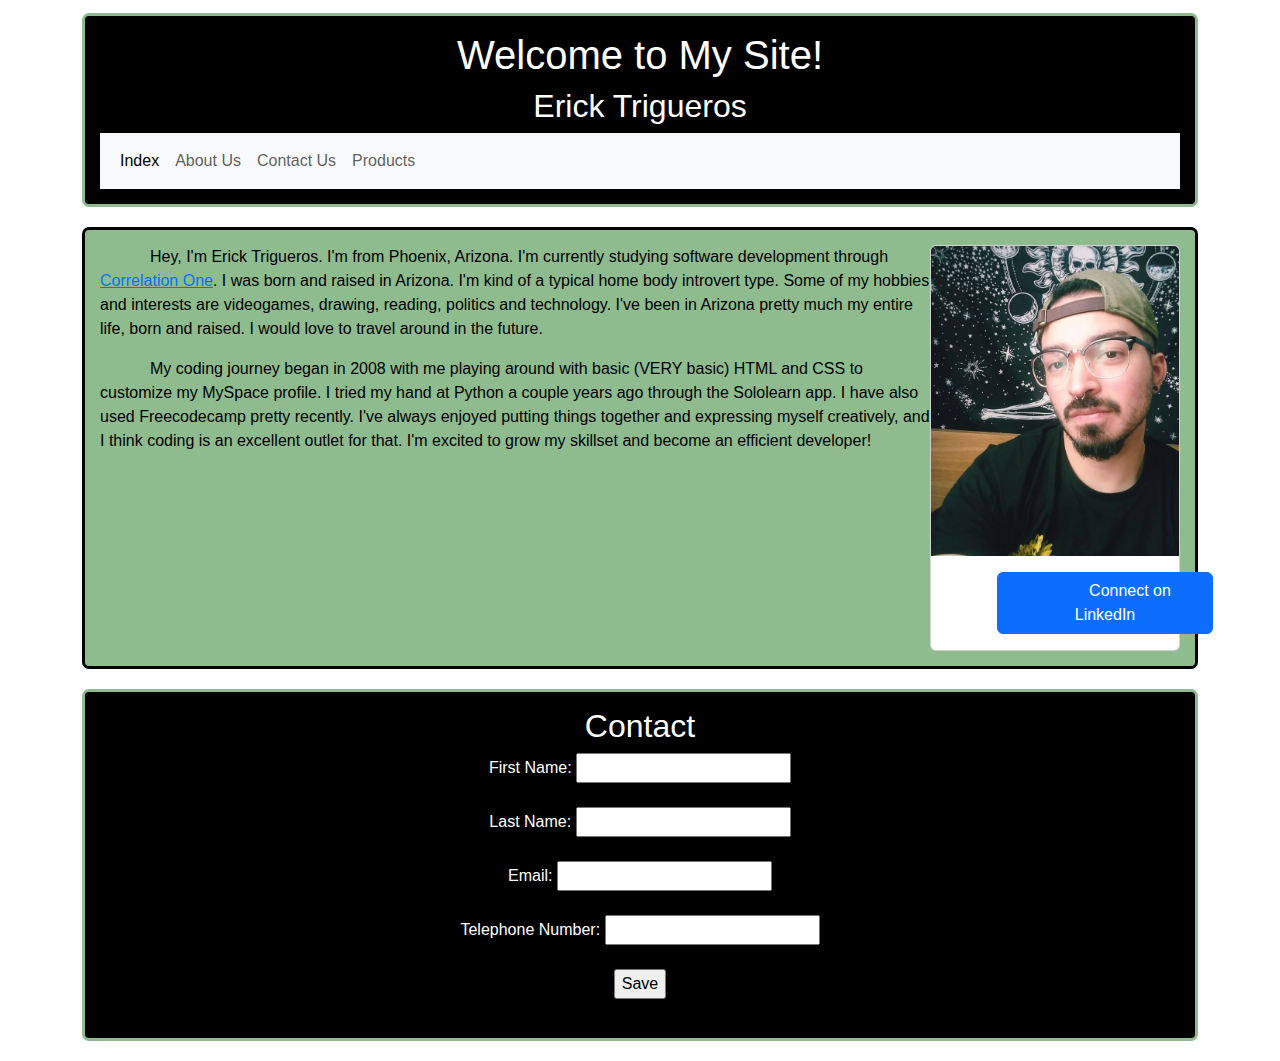
<file: index.html>
<!DOCTYPE html>
<html lang="en">
<head>
  <meta charset="UTF-8">
  <meta name="viewport" content="width=device-width, initial-scale=1.0">
  <link rel="stylesheet" href="css/style.css">
  <title>About Us</title>
   <link rel="stylesheet" href="https://cdn.jsdelivr.net/npm/bootstrap@5.2.3/dist/css/bootstrap.min.css">
  <script src="https://cdn.jsdelivr.net/npm/bootstrap@5.2.3/dist/js/bootstrap.bundle.min.js"></script>
  <meta name="description" content="This is my personal website homepage - it shows the menu and connects to other pages">
</head>
  
<body>
    <div class="container">
      <div class="header">
        <h1>Welcome to My Site!</h1>
        <h2>Erick Trigueros</h2>
        
        <nav class="navbar navbar-expand-sm bg-light navbar-light">
  <div class="container-fluid">
    <ul class="navbar-nav">
      <li class="nav-item">
        <a class="nav-link active" href="index.html">Index</a>
      </li>
     <li class="nav-item">
        <a class="nav-link" href="about-us.html">About Us</a>
      </li>
      <li class="nav-item">
        <a class="nav-link" href="contact-us.html">Contact Us</a>
      </li>
      <li class="nav-item">
        <a class="nav-link" href="products/products.html">Products</a>
      </li>
    </ul>
  </div>
</nav>
      </div>
      
      

      <div class="middle">
      <div class="card" style="width:250px">
        <img class="card-img-top" src="media/selfie.jpg" alt="selfie">
        <div class="card-body">
          <a href="https://www.linkedin.com/in/ericktrigueros/" class="btn btn-primary">Connect on LinkedIn</a>
        </div>
      </div>

        <p>Hey, I'm Erick Trigueros. I'm from Phoenix, Arizona. I'm currently studying software development through <a href="https://www.correlation-one.com/" target="_blank">Correlation One</a>. I was born and raised in Arizona. I'm kind of a typical home body introvert type. Some of my hobbies and interests are videogames, drawing, reading, politics and technology. I've been in Arizona pretty much my entire life, born and raised. I would love to travel around in the future.</p>

        <p>My coding journey began in 2008 with me playing around with basic (VERY basic) HTML and CSS to customize my MySpace profile. I tried my hand at Python a couple years ago through the Sololearn app. I have also used Freecodecamp pretty recently. I've always enjoyed putting things together and expressing myself creatively, and I think coding is an excellent outlet for that. I'm excited to grow my skillset and become an efficient developer!</p>
      </div>

      <div class="footer">
        <h2>Contact</h2>
        <form action="/example_action.html" align="center">
            <label for="fname">First Name: </label>
            <input type="text" id="fname" name="fname"><br><br>

            <label for="lname">Last Name: </label>
            <input type="text" id="lname" name="lname"><br><br>

            <label for="email">Email: </label>
            <input type="text" id="email" name="email"><br><br>

            <label for="num">Telephone Number: </label>
            <input type="number" id="num" name="num"><br><br>

            <input type="submit" value="Save"><br><br>
        </form>
      </div>

    </div>
  </div>
</body>
</html>
</file>
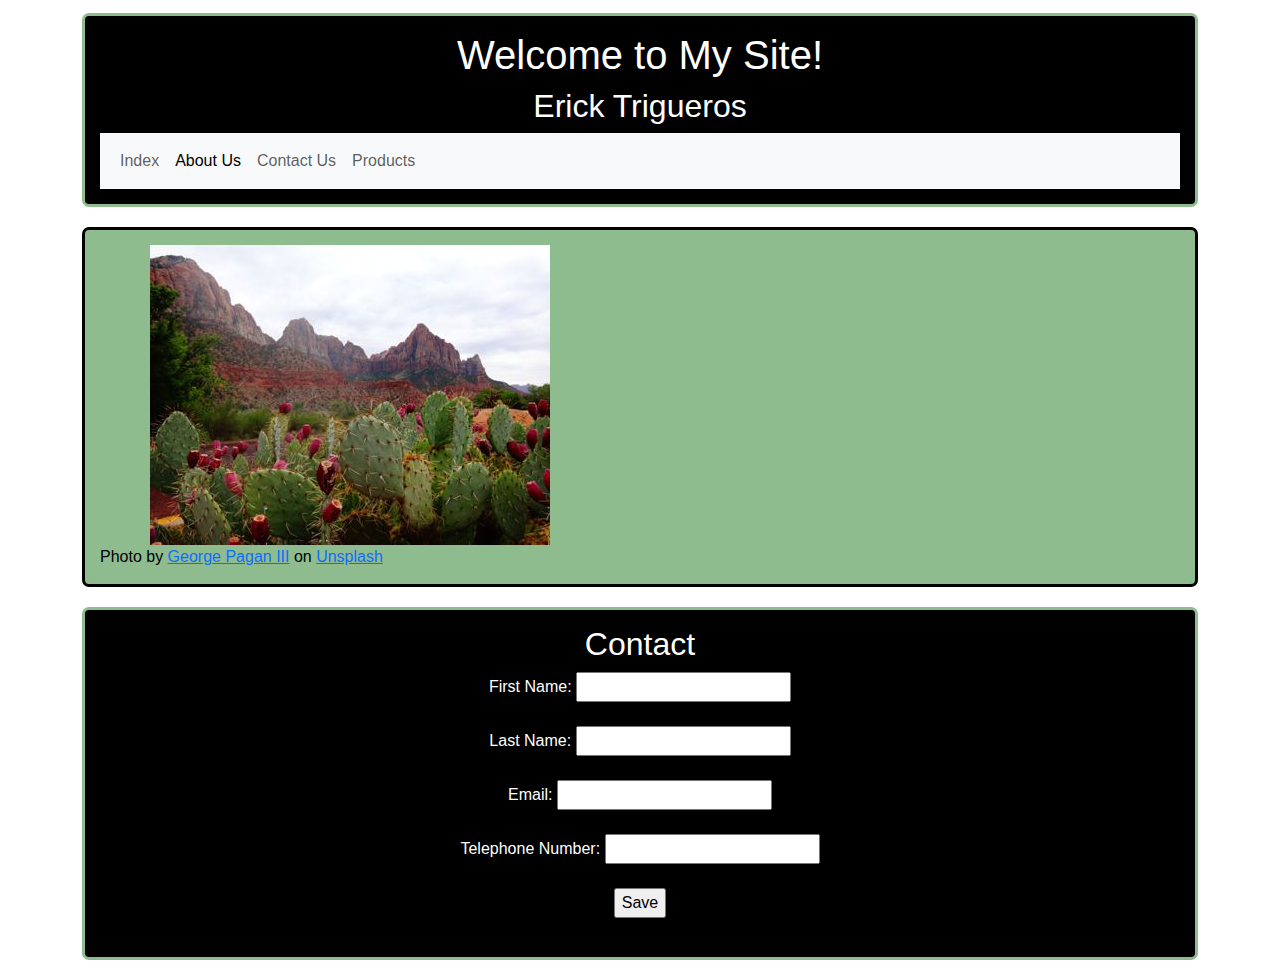
<file: about-us.html>
<!DOCTYPE html>
<html lang="en">
<head>
  <meta charset="UTF-8">
  <meta name="viewport" content="width=device-width, initial-scale=1.0">
  <link rel="stylesheet" href="css/style.css">
  <title>About Us</title>
   <link rel="stylesheet" href="https://cdn.jsdelivr.net/npm/bootstrap@5.2.3/dist/css/bootstrap.min.css">
  <script src="https://cdn.jsdelivr.net/npm/bootstrap@5.2.3/dist/js/bootstrap.bundle.min.js"></script>
  <meta name="description" content="This is my personal website homepage - it shows the menu and connects to other pages">
</head>
  
<body>
    <div class="container">
      <div class="header">
        <h1>Welcome to My Site!</h1>
        <h2>Erick Trigueros</h2>
        
        <nav class="navbar navbar-expand-sm bg-light navbar-light">
  <div class="container-fluid">
    <ul class="navbar-nav">
      <li class="nav-item">
        <a class="nav-link" href="index.html">Index</a>
      </li>
     <li class="nav-item">
        <a class="nav-link active" href="about-us.html">About Us</a>
      </li>
      <li class="nav-item">
        <a class="nav-link" href="contact-us.html">Contact Us</a>
      </li>
      <li class="nav-item">
        <a class="nav-link" href="products/products.html">Products</a>
      </li>
    </ul>
  </div>
</nav>
      </div>
      
      

      <div class="middle">
        <img src="media/desert.jpg" alt="desert"><br>
        Photo by <a href="https://unsplash.com/@gpthree?utm_source=unsplash&utm_medium=referral&utm_content=creditCopyText">George Pagan III</a> on <a href="https://unsplash.com/photos/DLqHu9V6WHE?utm_source=unsplash&utm_medium=referral&utm_content=creditCopyText">Unsplash</a>
      </div>

      <div class="footer">
        <h2>Contact</h2>
        <form action="/example_action.html" align="center">
            <label for="fname">First Name: </label>
            <input type="text" id="fname" name="fname"><br><br>

            <label for="lname">Last Name: </label>
            <input type="text" id="lname" name="lname"><br><br>

            <label for="email">Email: </label>
            <input type="text" id="email" name="email"><br><br>

            <label for="num">Telephone Number: </label>
            <input type="number" id="num" name="num"><br><br>

            <input type="submit" value="Save"><br><br>
        </form>
      </div>

    </div>
  </div>
</body>
</html>
</file>
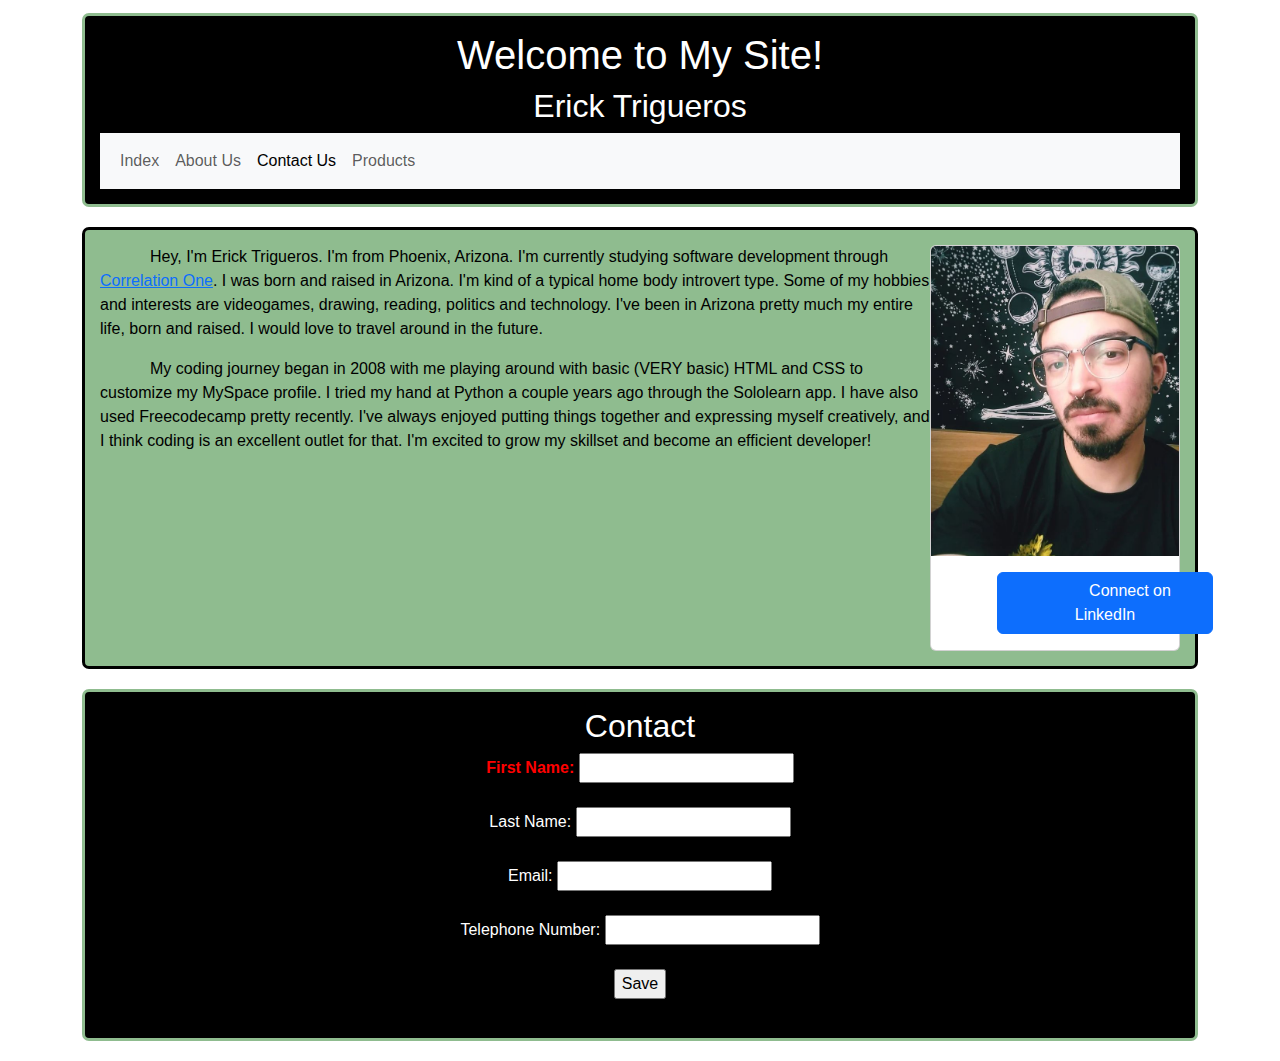
<file: contact-us.html>
<!DOCTYPE html>
<html lang="en">
<head>
  <meta charset="UTF-8">
  <meta name="viewport" content="width=device-width, initial-scale=1.0">
  <link rel="stylesheet" href="css/style.css">
  <title>About Us</title>
   <link rel="stylesheet" href="https://cdn.jsdelivr.net/npm/bootstrap@5.2.3/dist/css/bootstrap.min.css">
  <script src="https://cdn.jsdelivr.net/npm/bootstrap@5.2.3/dist/js/bootstrap.bundle.min.js"></script>
  <meta name="description" content="This is my personal website homepage - it shows the menu and connects to other pages">
</head>
  
<body>
    <div class="container">
      <div class="header">
        <h1>Welcome to My Site!</h1>
        <h2>Erick Trigueros</h2>
        
        <nav class="navbar navbar-expand-sm bg-light navbar-light">
  <div class="container-fluid">
    <ul class="navbar-nav">
      <li class="nav-item">
        <a class="nav-link" href="index.html">Index</a>
      </li>
     <li class="nav-item">
        <a class="nav-link" href="about-us.html">About Us</a>
      </li>
      <li class="nav-item">
        <a class="nav-link active" href="contact-us.html">Contact Us</a>
      </li>
      <li class="nav-item">
        <a class="nav-link" href="products/products.html">Products</a>
      </li>
    </ul>
  </div>
</nav>
      </div>
      
      

      <div class="middle">
      <div class="card" style="width:250px">
        <img class="card-img-top" src="media/selfie.jpg" alt="selfie">
        <div class="card-body">
          <a href="https://www.linkedin.com/in/ericktrigueros/" class="btn btn-primary">Connect on LinkedIn</a>
        </div>
      </div>

        <p>Hey, I'm Erick Trigueros. I'm from Phoenix, Arizona. I'm currently studying software development through <a href="https://www.correlation-one.com/" target="_blank">Correlation One</a>. I was born and raised in Arizona. I'm kind of a typical home body introvert type. Some of my hobbies and interests are videogames, drawing, reading, politics and technology. I've been in Arizona pretty much my entire life, born and raised. I would love to travel around in the future.</p>

        <p>My coding journey began in 2008 with me playing around with basic (VERY basic) HTML and CSS to customize my MySpace profile. I tried my hand at Python a couple years ago through the Sololearn app. I have also used Freecodecamp pretty recently. I've always enjoyed putting things together and expressing myself creatively, and I think coding is an excellent outlet for that. I'm excited to grow my skillset and become an efficient developer!</p>
      </div>

      <div class="footer">
        <h2>Contact</h2>
        <form action="/example_action.html" align="center">
          <label for="fname"><span style="color: red;"><strong>First Name: </strong></span></label>
            <input type="text" id="fname" name="fname"><br><br>

            <label for="lname">Last Name: </label>
            <input type="text" id="lname" name="lname"><br><br>

            <label for="email">Email: </label>
            <input type="text" id="email" name="email"><br><br>

            <label for="num">Telephone Number: </label>
            <input type="number" id="num" name="num"><br><br>

            <input type="submit" value="Save"><br><br>
        </form>
      </div>

    </div>
  </div>
</body>
</html>
</file>
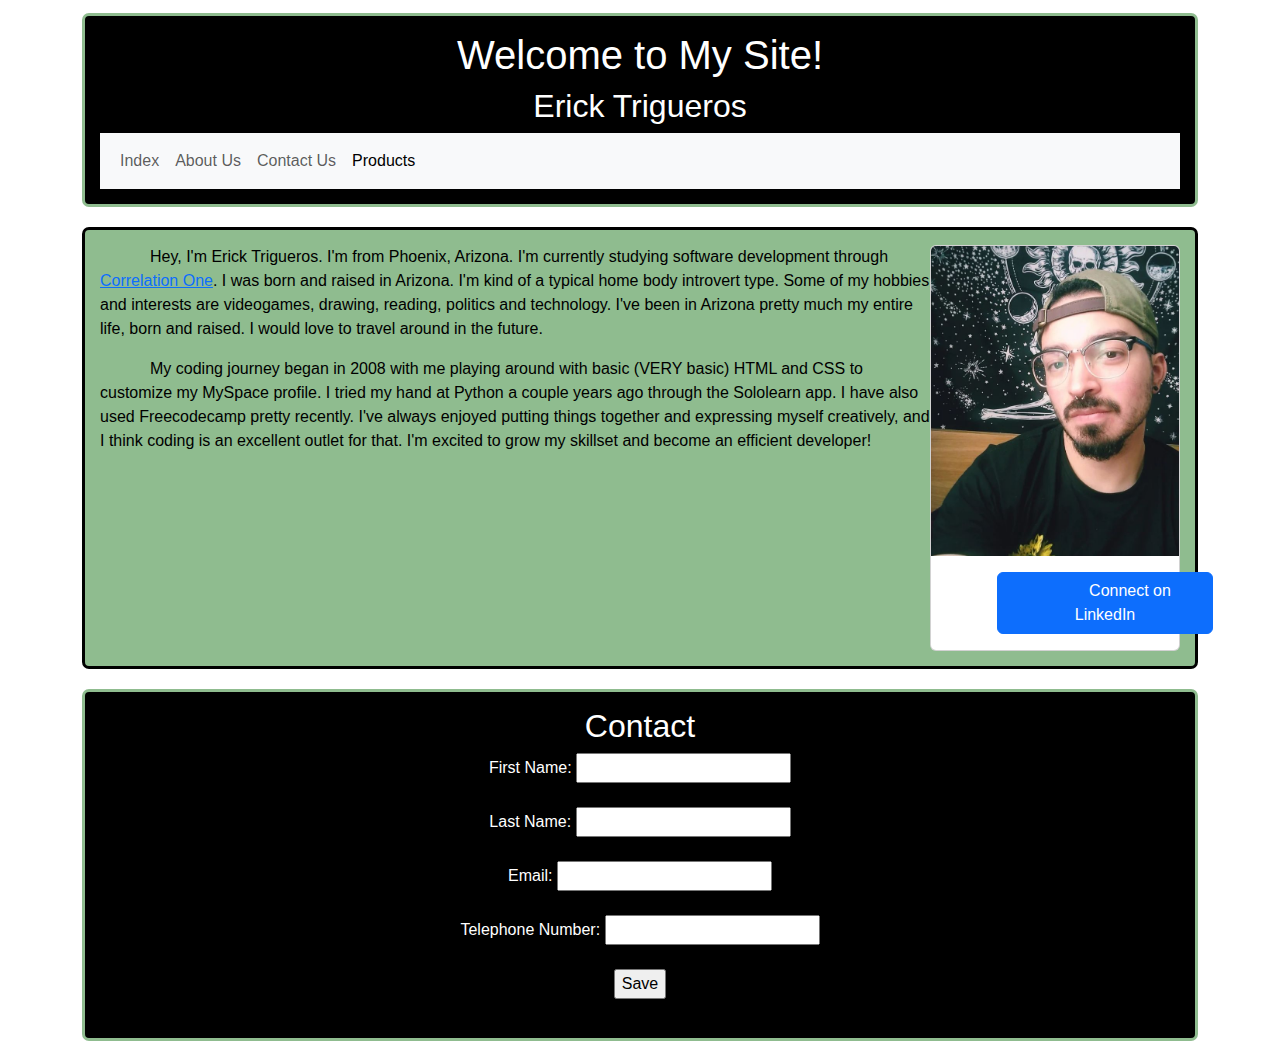
<file: products/products.html>
<!DOCTYPE html>
<html lang="en">
<head>
  <meta charset="UTF-8">
  <meta name="viewport" content="width=device-width, initial-scale=1.0">
  <link rel="stylesheet" href="../css/style.css">
  <title>About Us</title>
   <link rel="stylesheet" href="https://cdn.jsdelivr.net/npm/bootstrap@5.2.3/dist/css/bootstrap.min.css">
  <script src="https://cdn.jsdelivr.net/npm/bootstrap@5.2.3/dist/js/bootstrap.bundle.min.js"></script>
  <meta name="description" content="This is my personal website homepage - it shows the menu and connects to other pages">
</head>
  
<body>
    <div class="container">
      <div class="header">
        <h1>Welcome to My Site!</h1>
        <h2>Erick Trigueros</h2>
        
        <nav class="navbar navbar-expand-sm bg-light navbar-light">
  <div class="container-fluid">
    <ul class="navbar-nav">
      <li class="nav-item">
        <a class="nav-link" href="../index.html">Index</a>
      </li>
     <li class="nav-item">
        <a class="nav-link" href="../about-us.html">About Us</a>
      </li>
      <li class="nav-item">
        <a class="nav-link" href="../contact-us.html">Contact Us</a>
      </li>
      <li class="nav-item">
        <a class="nav-link active" href="products/products.html">Products</a>
      </li>
    </ul>
  </div>
</nav>
      </div>
      
      

      <div class="middle">
      <div class="card" style="width:250px">
        <img class="card-img-top" src="../media/selfie.jpg" alt="selfie">
        <div class="card-body">
          <a href="https://www.linkedin.com/in/ericktrigueros/" class="btn btn-primary">Connect on LinkedIn</a>
        </div>
      </div>

        <p>Hey, I'm Erick Trigueros. I'm from Phoenix, Arizona. I'm currently studying software development through <a href="https://www.correlation-one.com/" target="_blank">Correlation One</a>. I was born and raised in Arizona. I'm kind of a typical home body introvert type. Some of my hobbies and interests are videogames, drawing, reading, politics and technology. I've been in Arizona pretty much my entire life, born and raised. I would love to travel around in the future.</p>

        <p>My coding journey began in 2008 with me playing around with basic (VERY basic) HTML and CSS to customize my MySpace profile. I tried my hand at Python a couple years ago through the Sololearn app. I have also used Freecodecamp pretty recently. I've always enjoyed putting things together and expressing myself creatively, and I think coding is an excellent outlet for that. I'm excited to grow my skillset and become an efficient developer!</p>
      </div>

      <div class="footer">
        <h2>Contact</h2>
        <form action="/example_action.html" align="center">
            <label for="fname">First Name: </label>
            <input type="text" id="fname" name="fname"><br><br>

            <label for="lname">Last Name: </label>
            <input type="text" id="lname" name="lname"><br><br>

            <label for="email">Email: </label>
            <input type="text" id="email" name="email"><br><br>

            <label for="num">Telephone Number: </label>
            <input type="number" id="num" name="num"><br><br>

            <input type="submit" value="Save"><br><br>
        </form>
      </div>

    </div>
  </div>
</body>
</html>
</file>
<file: css/style.css>
body {
    padding: 1%;
    background-color: darkslategrey;
 }

* {
    box-sizing: border-box;
    font-family: 'Roboto', sans-serif;
 }

.container: after {
    clear: both;
}

.container {
animation: fadeIn 5s;
}

@keyframes fadeIn {
0% {opacity:0;}
100% {opacity:1;}
}

.card {
float: right;
}

.header, .middle, .footer {
    float: left;
    width: 100%;
    color: white;
    padding: 15px;
    height: auto;
    border-radius: 7px;
 }

.header, .footer {
background-color: black;
text-align: center;
margin-bottom: 20px;
border: 3px solid darkseagreen;
}

.middle {
color: black;
background-color: darkseagreen;
margin-bottom: 20px;
text-indent: 50px;
border: 3px solid black;
}
</file>
